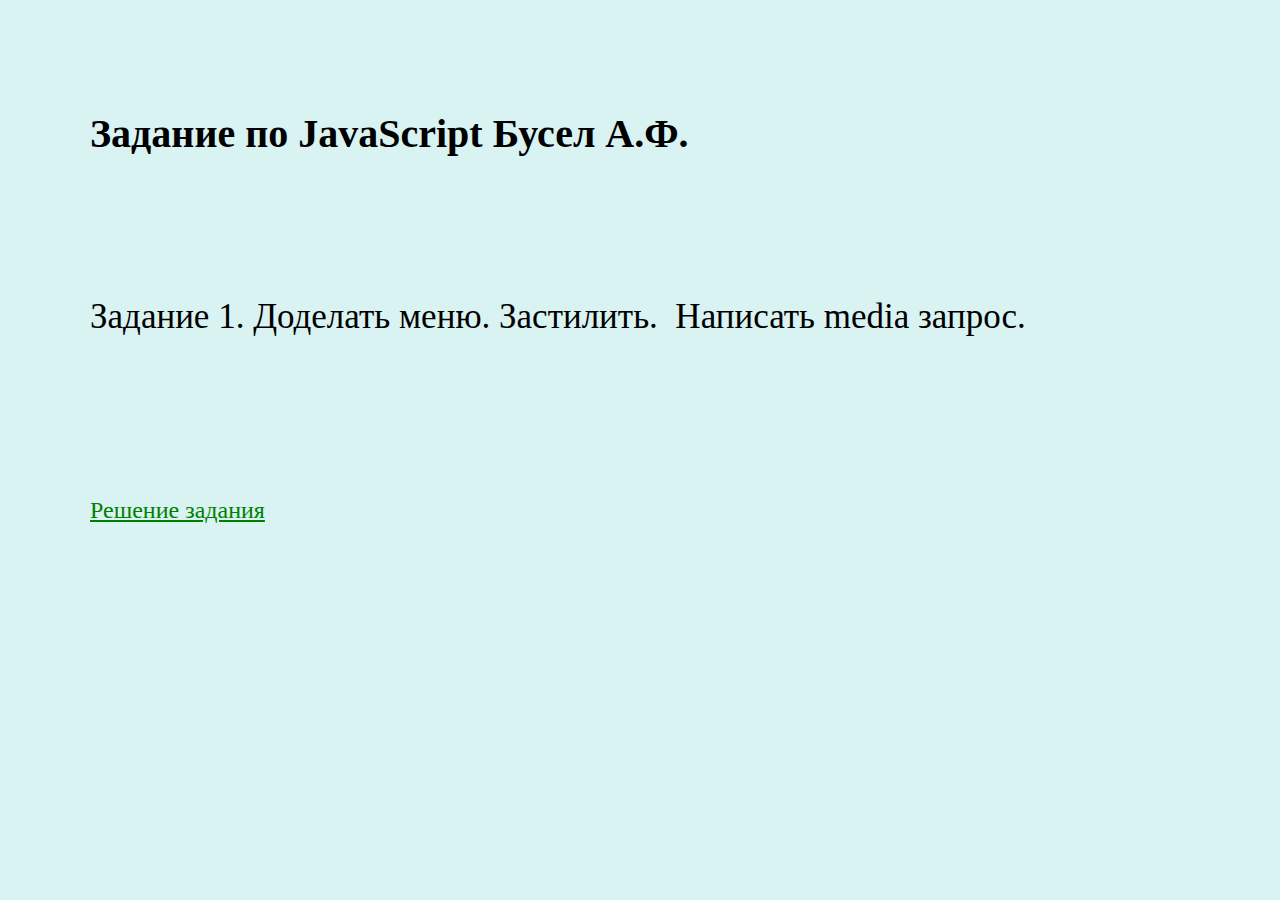
<file: index.html>
<!DOCTYPE html>
<html lang="en">
  <head>
    <meta charset="UTF-8" />
    <meta name="viewport" content="width=device-width, initial-scale=1.0" />
    <title>JavaScriptHomework</title>
    <link rel="stylesheet" href="./assets/css/main_style.css" />
  </head>
  <body>
    <h3>Задание по JavaScript Бусел А.Ф.</h3>
    
    <p> <pre>Задание 1. Доделать меню. Застилить.  Написать media запрос.
    </pre>           
    </p>
    <a href="task1.html" ">Решение задания</a>
            
  </body>
</html>
</file>
<file: assets/css/main_style.css>
* {
  margin: 0 auto;
  padding: 30px;
}

a {
  //text-align: left;
  display: block;
  font-size: 24px;
  margin-bottom: 10px;
}
a:visited {
  color: gray;
}
a:active {
  color: red;
  border: 4px solid red;
}

a:link {
  color: green;
}

a:hover {
  font-size: 20px;
}

h3 {
  margin-top: 20px;
  font-size: 40px;
  margin-bottom: 20px;
}

p,
pre {
  font-family: "Times New Roman", Times, serif;
  font-size: 35px;
}

body {
  background-color: rgba(213, 241, 241, 0.9);
}
</file>
